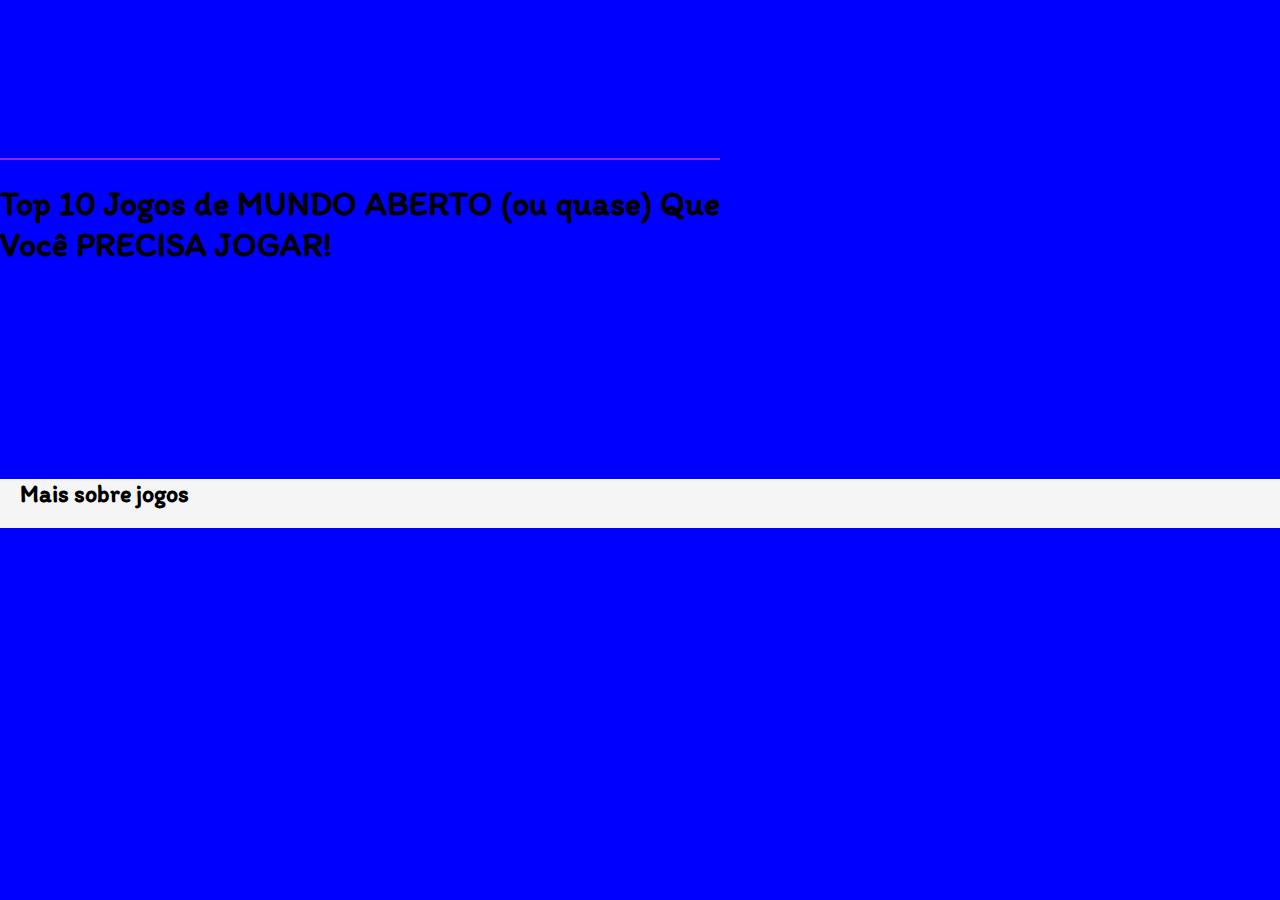
<file: inedx.html>
<!DOCTYPE html>
<html lang="pt-br">
<head>
    <meta charset="UTF-8">
    <meta name="viewport" content="width=device-width, initial-scale=1.0">
    <title>Área dos Games</title>
    <link rel="preconnect" href="https://fonts.googleapis.com">
<link rel="preconnect" href="https://fonts.gstatic.com" crossorigin>
<link href="https://fonts.googleapis.com/css2?family=Itim&display=swap" rel="stylesheet">
    <link rel="stylesheet" href="style.css">
</head>
<body>
    <section class="chamada">
        <div class="chamada-texto">
            <header>Melhores jogos de 2024!</header>
            <h1>Top 10 Jogos de MUNDO ABERTO (ou quase) Que Você PRECISA JOGAR!</h1>
        </div>
        <div><iframe width="560" height="315" src="https://www.youtube.com/embed/2DPqJFy89Z0?si=hNHyEx508ZBQzsZx" title="YouTube video player" frameborder="0" allow="accelerometer; autoplay; clipboard-write; encrypted-media; gyroscope; picture-in-picture; web-share" referrerpolicy="strict-origin-when-cross-origin" allowfullscreen></iframe></div>
    </section>
    <section class="categoria">
        <h2>Mais sobre jogos</h2>
        <div class="categoria-videos">
            <a href="https://www.youtube.com/watch?v=xEJeemFDzPk"
            <img src="https://img.youtube.com/vi/xEJeemFDzPk/maxresdefault.jpg"
        </a>
        <a href="https://www.youtube.com/watch?v=7-aSZVzycvc"
            <img src="https://img.youtube.com/vi/7-aSZVzycvc/maxresdefault.jpg"
        </a>
        <a href="https://www.youtube.com/watch?v=xdNjyTPmxfw"
            <img src="https://img.youtube.com/vi/xdNjyTPmxfw/maxresdefault.jpg"
        </a>
        <a href="https://www.youtube.com/watch?v=yGH7zp7Cv7U"
            <img src="https://img.youtube.com/vi/yGH7zp7Cv7U/maxresdefault.jpg"
        </a>
        <a href="https://www.youtube.com/watch?v=b1uSEllAem8"
            <img src="https://img.youtube.com/vi/b1uSEllAem8/maxresdefault.jpg"
        </a>

            
        </div>
    </section>
    
</body>
</html>
</file>
<file: style.css>
body{
    color: black;
    background: blue;
    margin: 0px;
    font-family: "Itim", cursive;
    margin-bottom: 100px;
}
header{
    border-bottom: solid 2px blueviolet;
    padding: 20px;
    font-size: 32px;
    color: blue;
}

.chamada{
    background: blue;
    margin-top: 80px;
    margin-bottom: 80px;
    display: flex;
    justify-content: center;
}
chamada-texto{
    margin-right: 5%;
}
h1{
    font-size: 34px;
}
.categoria{
    background: whitesmoke;
    padding-left: 20px;
    padding-right: 20px;
    margin-top: 50px;
}
.categoria-videos{
    display: flex;
    overflow: auto;
    gap: 10px;
}
.categoria-videos img{
    opacity: 0.5;
    height: 200px;
}
.categoria-videos img:hover{
    opacity: 1.0;
    border: 3px solid purple;
}
</file>
